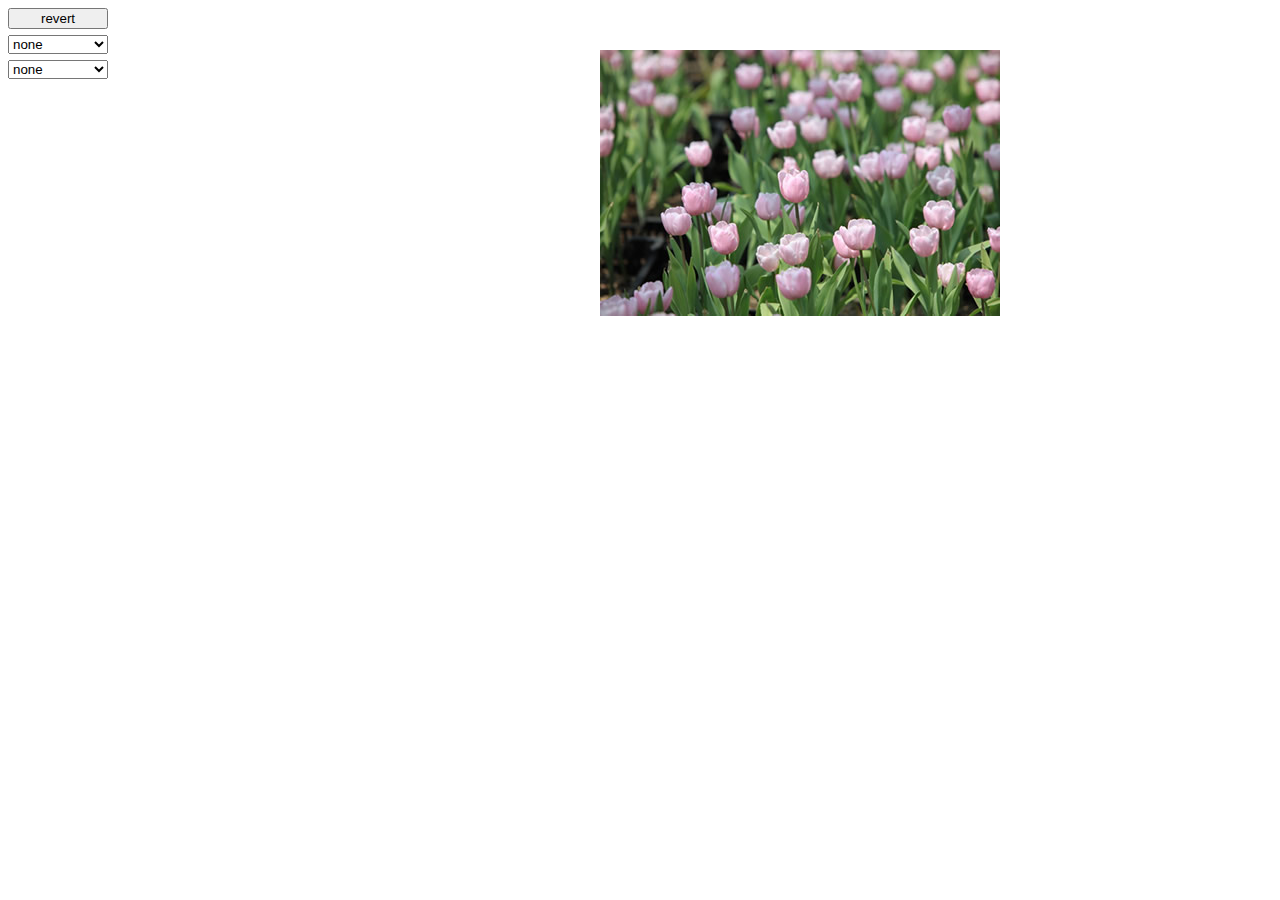
<file: testproject/index.html>
<!DOCTYPE html>
<html>
<head lang="en">
    <meta charset="UTF-8">
    <title>TTT</title>
    <script type="text/javascript" src="js/jquery.min.js"></script>
    <script type="text/javascript" src="js/imagefilters.js"></script>
    <script type="text/javascript" src="js/change.js"></script>
</head>
<body>
    <canvas id="mycanvas" style="left: 60px;top: 50px;position: absolute"></canvas>
    <img src="images/pic.jpg"  id="myimg" style="position: absolute;left: 600px;top: 50px">
    <!--<img src="https://www.w3school.com.cn/i/eg_tulip.jpg"  id="myimg"  style="position: absolute;left: 600px;top: 40px">-->
    <input type="button" onclick="changepic()" style="width: 100px;position: absolute" value="revert">
    <SELECT id="filter" onchange="changefilter(this)" style="position: absolute;left: 8px;top: 35px;width: 100px">
        <OPTION value= 'none'>none
        <OPTION value= 'sharpen'>sharpen
        <OPTION value= 'sharpenless'>sharpen less
        <OPTION value= 'blur'>blur
        <OPTION value= 'shadow'>shadow
        <OPTION value= 'emboss'>emboss
        <OPTION value= 'edge'>edge detect
    </SELECT>
    <SELECT id="filterII" onchange="changefilterII(this)" style="position: absolute;left: 8px;top: 60px;width: 100px">
        <OPTION value= 'none'>none
        <OPTION value= 'gamma'>Gamma
        <OPTION value= 'grayscale'>去色
        <OPTION value= 'invert'>反色
        <OPTION value= 'enrich'>增强
        <OPTION value= 'sharpen'>锐化
        <OPTION value= 'BrightnessContrast'>亮度对比度
    </SELECT>
    <div id="VSL1" style="position: absolute;left: 110px;top: 90px"></div>
    <div id="VSL2" style="position: absolute;left: 110px;top: 120px"></div>
    <input id="SL1" type="range" min="-100" max="100" step="1" value="0" style="position: absolute;left: 8px;top: 90px;width: 100px;visibility: hidden" onchange="changeslider1(this)"/>
    <input id="SL2" type="range" min="-100" max="100" step="1" value="0" style="position: absolute;left: 8px;top: 120px;width: 100px;visibility: hidden" onchange="changeslider2(this)"/>
    <script>
        $( document ).ready(function() {
            //changepic();
        })
    </script>
</body>
</html>
</file>
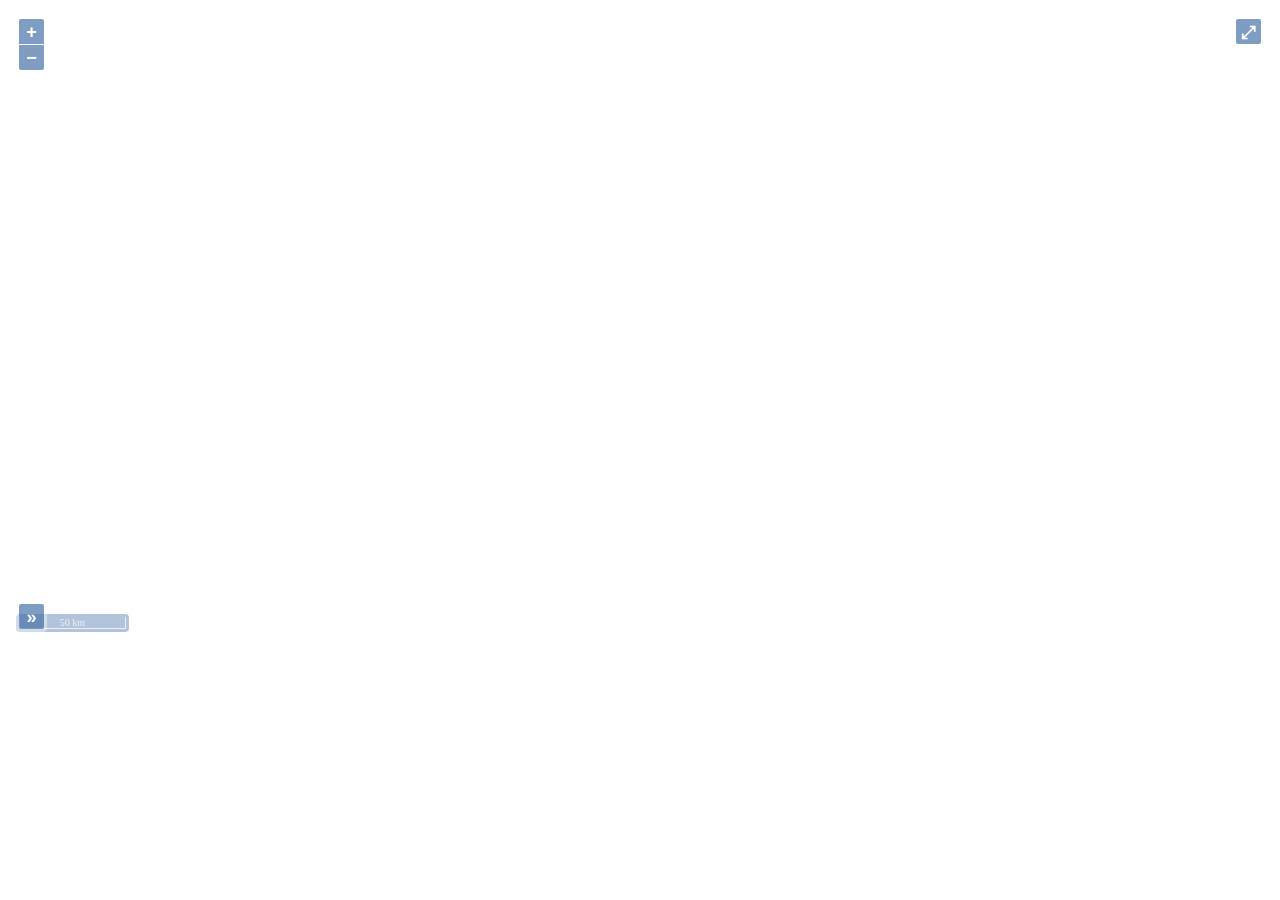
<file: LearnCode/demo02.html>
﻿<!DOCTYPE html>
<html lang="en">

<head>
    <meta charset="UTF-8">
    <title>示例2——添加影像层，添加地图浏览控制</title>
    <link rel="stylesheet" href="./css/ol.css">
    <script src="./build/ol.js"></script>
    
</head>

<body>



   <div id="map" class="map">
   </div>

 
 <script>


   
   ///
   ///创建地图对象
   ///

    var map = new ol.Map({
        controls: ol.control.defaults().extend([
        new ol.control.FullScreen(), //全屏控件
        new ol.control.ScaleLine(), //比例尺
        new ol.control.OverviewMap(), //鹰眼控件
        ]),
       target: 'map', //div#id='map'
     });      


    ///
    ///创建渤海湾谷歌影像图层
    ///
      var bglayer =  new ol.layer.Tile({  
                     title: "渤海湾谷歌影像", 
                    source: new ol.source.XYZ({  
                          url:  "http://10.122.156.28/MapService/haitu.aspx?request=GetTile&dataset=bohaiwan_google_2019&tileMatrix={z}&tileRow={y}&tileCol={x}"
                    })  
                });
    ///
    ///新建图层加入地图
    ///
       map.addLayer(bglayer);


    //
    //根据影像范围设置显示中心点与缩放级数
    //
       var view = new ol.View({
           center: [13334286.7102924,4720000.96039113],
             zoom: 8
      }); //map.view的变量

       map.setView(view);



    </script>
  
  </body>

</html>
</file>
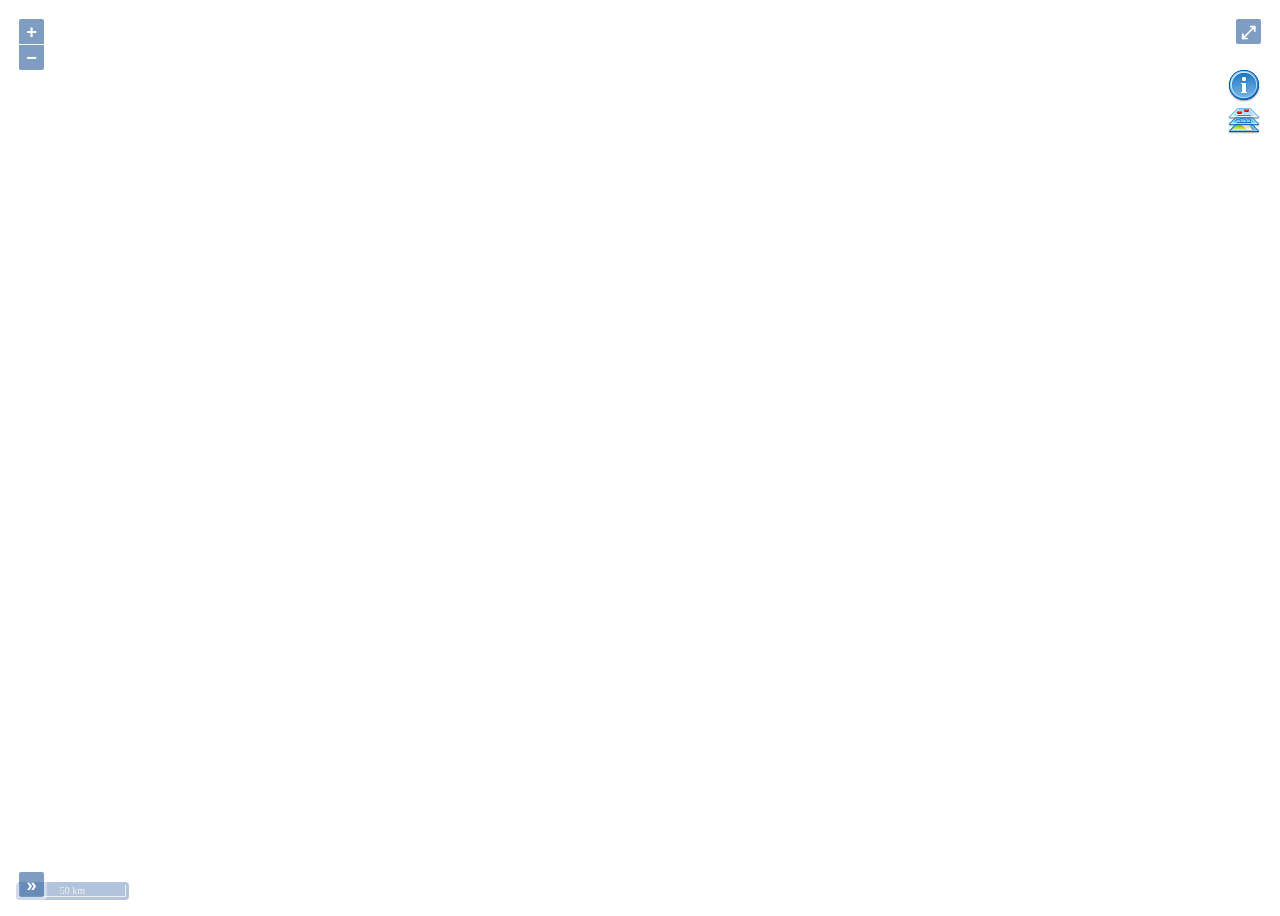
<file: LearnCode/demo03.html>
﻿<!DOCTYPE html>
<html lang="en">

<head>
    <meta charset="UTF-8">
    <title>渤海湾海上溢油遥感监测专题</title>
    <link rel="stylesheet" href="css/index.css">
    <link rel="stylesheet" href="./css/ol.css">
    <link rel="stylesheet" type="text/css" href="js/mktree.css">
    <script src="./build/ol.js"></script>
    <script type="text/javascript" src="js/mktree.js"></script>
    <script type="text/javascript" src="js/jspdf.min.js"></script>
    <script src="js/jquery-3.4.1.min.js"></script>
    <script src="js/imagefilters.js"></script>
   
<style>
#swipe{
  display:none;
}
</style>
</head>

<body>
<link rel="stylesheet" type="text/css" href="js/jquery.datetimepicker.min.css"/>
<script src="js/jquery.datetimepicker.js"></script>


  <div class="toolsets">
    <div id="div0">
      <div id="div3"><input style="background:url(icons/info.png);width:32px;height:32px;border:none" type="button" id="infobtn" value="" onclick="TurnOnOffFunctionClipLayer('swipe',ditulayer);" /></div><br>
      <div id="div2"><input style="background:url(icons/Layers_Map_32px.png);width:32px;height:32px;border:none" type="button" id="layercontrolbtn" value="" onclick="openLayerOptionsPanel()" /></div><br>
           <div id="divlayercontrol">
             <form>
              <ul class="mktree" id="tree1">
                <li class="liOpen">渤海湾基础遥感影像:
                   <ul>
                     <li><input name="layervisible" type="checkbox" checked value="0" onclick="clickCheckbox(0,this)"/>渤海湾谷歌影像</li>
                     <li><input name="layervisible" type="checkbox" checked value="0" onclick="clickCheckbox(1,this)"/>渤海湾地图</li>
                      <ul>
                      <li>透明度:<input id="opacity" type="range" min="1" max="100" step="1" value="100"/></li>
                    </ul>
                  </ul>
               </li>
             </ul>
            </form>
          </div>
     
    </div>
   </div>

   <div id="map" class="map">
      <div id="popup" class="ol-popup">
           <a href="#" id="popup-closer" class="ol-popup-closer"></a>
           <div id="popup-content"></div>
      </div>
       <input id="swipe" type="range" style="width: 100%">
   </div>

 
 <script>


    //
    //根据影像范围设置显示中心点与缩放级数
    //
       var view = new ol.View({
           center: [13334286.7102924,4720000.96039113],
             zoom: 8
      }); //map.view的变量

   ///
   ///创建地图对象
   ///

   var map = new ol.Map({
     controls: ol.control.defaults().extend([
        new ol.control.FullScreen(), //全屏控件
        new ol.control.ScaleLine(), //比例尺
        new ol.control.OverviewMap(), //鹰眼控件
        //new ol.control.Zoom(),
    ]),
      // layers: [bglayer], //添加两个图层
       target: 'map', //div#id='map'
         view: view,
    // interaction:
     });      

    ///
    ///创建用于存放图层的数组,该数组用于控制图层可视性及其它设置
    ///
      var mapLayers = new Array();

    ///
    ///创建渤海湾谷歌影像图层
    ///
      var bglayer =  new ol.layer.Tile({  
                     title: "渤海湾谷歌影像", 
                    source: new ol.source.XYZ({  
                          url:  "http://10.122.156.28/MapService/haitu.aspx?request=GetTile&dataset=bohaiwan_google_2019&tileMatrix={z}&tileRow={y}&tileCol={x}"
                    })  
                });
    ///
    ///加入到图层数组
    ///
       mapLayers[0] = bglayer;
       map.addLayer(bglayer);



 ///
    ///创建渤海湾谷歌影像图层
    ///
      var ditulayer =  new ol.layer.Tile({  
                     title: "渤海湾地图", 
                    source: new ol.source.XYZ({  
                          url:  "http://10.122.156.28/MapService/haitu.aspx?request=GetTile&dataset=haitu2019&tileMatrix={z}&tileRow={y}&tileCol={x}"
                    })  
                });
    ///
    ///加入到图层数组
    ///
       mapLayers[1] = ditulayer;
       map.addLayer(ditulayer);

  
   /**
    * Elements that make up the popup.
     */
      var container = document.getElementById('popup');
      var content = document.getElementById('popup-content');
      var closer = document.getElementById('popup-closer');

      var overlay = new ol.Overlay({
             element: container,
             autoPan: true,
             autoPanAnimation: {
             duration: 250
         }
       });

      var IdentifierOn = false;
      map.addOverlay(overlay);


     function clickCheckbox(index,acheckbox)
          {
             mapLayers[index].setVisible(acheckbox.checked);

             
            var boxes = document.getElementsByName("layervisible");

            
          }

    

      function toggle(targetid)
       {
        if (document.getElementById)
           {
              target=document.getElementById(targetid);
               if (target.style.display=="block")
                {
                   target.style.display="none";
                 } 
               else 
                {
                   target.style.display="block";
                }
           }
      }


      function toggleOff(targetid)
      {
       if (document.getElementById)
           {
              target=document.getElementById(targetid);
              target.style.display="none";
           }
      }
     function enablePopup()
      {
          IdentifierOn = !IdentifierOn;
        //   applyFilter(true);

      }

      /**
       * Add a click handler to hide the popup.
       * @return {boolean} Don't follow the href.
       */
      closer.onclick = function() {
        overlay.setPosition(undefined);
        closer.blur();
        return false;
      };
 
     

     function openLayerOptionsPanel()
       {
         toggle("divlayercontrol");
  
       }

     function openExportOptionsPanel()
       {
         toggleOff("divlayercontrol");
         toggle("divexportoptions");
  
       }

       

     var displayFeatureInfo = function(e) 
         {
              var features = [];
              map.forEachFeatureAtPixel(e.pixel, function(feature) {
              features.push(feature);
           });
       
        var coordinate = e.coordinate;
       
        if (features.length > 0) {
          var info = [];
          var i, ii;
        
       
           for (i = 0, ii = features.length; i < ii; ++i) {
       
              var aLine  ="名称:"+features[i].get('name')+"<BR>"+features[i].get('description');

              info.push(aLine);
            }

           
           
            content.innerHTML =info.join(',<BR> ') || '(unknown)';
          
            overlay.setPosition(coordinate);
          } 
           else 
             {
              //document.getElementById('info').innerHTML = '&nbsp;';
              // map.getTarget().style.cursor = '';
             }
        };

       map.on('click',function(e){
        //在点击时获取像素区域
       
           var pixel = map.getEventPixel(e.originalEvent);

           
           displayFeatureInfo(e);
      
    });
    

    function applyFilter(onFilter)
    {
       if (onFilter){
             Mundi_WMS_S1Layers.on('postcompose', function(event) {
                       imageFilter(event.context);
                 });

    
        }
    }

     function  imageFilter(context)
      {
          var canvas = context.canvas;
          var width = canvas.width;
          var height = canvas.height;
          var inputImage = context.getImageData(0, 0, width, height);

          var inputData = context.getImageData(0, 0, width, height).data;

          var output = context.createImageData(width, height);
          var outputData = output.data;
        
        //  ImageFilters.utils.mapRGB(inputData,outputData,2.0);

       // var filteredImage = ImageFilters.Gamma(inputImage,2.0);
	//  context.putImageData(output, 0, 0);
      }

   
      opacity.addEventListener('input', function(){
            var aOpacity = parseInt(opacity.value)/100.0;

             ditulayer.setOpacity(aOpacity);
          });


       function swipeLayer_RestoreContext(event) 
              {
                 var ctx = event.context;
                 ctx.restore();
              }

       function swipeLayer_Listener(event)
        {
           var ctx = event.context;
           var width = ctx.canvas.width * (swipe.value / 100);

           ctx.save();
           ctx.beginPath();
           ctx.rect(width, 0, ctx.canvas.width - width, ctx.canvas.height);
           ctx.clip();
        }

        function MapRender() 
                {
                   map.render();
                }
      


        function TurnOnOffFunctionClipLayer(controlid,aLayer)
        {
          controller = document.getElementById(controlid);
          if (controller.style.display=="block")
                {
                   controller.style.display="none";
                   aLayer.un('precompose',swipeLayer_Listener);

                   aLlayer.un('postcompose',swipeLayer_RestoreContext);
                 
                   controller.removeEventListener('input',MapRender, false);

                   MapRender();

                 } 
               else 
                {
                   controller.style.display="block";
                   
                   aLayer.on('precompose',swipeLayer_Listener);

                   aLayer.on('postcompose',swipeLayer_RestoreContext);
                 
                   controller.addEventListener('input',MapRender, false);
                   
                   MapRender();
               };

         }

    function growRegion(inputs, data) {
        var image = inputs[0];
        var seed = data.pixel;
        var delta = parseInt(data.delta);
        if (!seed) {
          return image;
        }

        seed = seed.map(Math.round);
        var width = image.width;
        var height = image.height;
        var inputData = image.data;
        var outputData = new Uint8ClampedArray(inputData);
        var seedIdx = (seed[1] * width + seed[0]) * 4;
        var seedR = inputData[seedIdx];
        var seedG = inputData[seedIdx + 1];
        var seedB = inputData[seedIdx + 2];
        var edge = [seed];
        while (edge.length) {
          var newedge = [];
          for (var i = 0, ii = edge.length; i < ii; i++) {
            // As noted in the Raster source constructor, this function is provided
            // using the `lib` option. Other functions will NOT be visible unless
            // provided using the `lib` option.
            var next = next4Edges(edge[i]);
            for (var j = 0, jj = next.length; j < jj; j++) {
              var s = next[j][0];
              var t = next[j][1];
              if (s >= 0 && s < width && t >= 0 && t < height) {
                var ci = (t * width + s) * 4;
                var cr = inputData[ci];
                var cg = inputData[ci + 1];
                var cb = inputData[ci + 2];
                var ca = inputData[ci + 3];
                // if alpha is zero, carry on
                if (ca === 0) {
                  continue;
                }
                if (Math.abs(seedR - cr) < delta && Math.abs(seedG - cg) < delta &&
                    Math.abs(seedB - cb) < delta) {
                  outputData[ci] = 255;
                  outputData[ci + 1] = 0;
                  outputData[ci + 2] = 0;
                  outputData[ci + 3] = 255;
                  newedge.push([s, t]);
                }
                // mark as visited
                inputData[ci + 3] = 0;
              }
            }
          }
          edge = newedge;
        }
        return {data: outputData, width: width, height: height};
      }

      function next4Edges(edge) {
        var x = edge[0];
        var y = edge[1];
        return [
          [x + 1, y],
          [x - 1, y],
          [x, y + 1],
          [x, y - 1]
        ];
      }

    function DoRegion_Growing(event) 
      {
        // the event.data object will be passed to operations
          var data = event.data;
          data.delta = thresholdControl.value;
          if (coordinate) {
            data.pixel = map.getPixelFromCoordinate(coordinate);
        }
      };

   

    </script>
  
  </body>

</html>
</file>
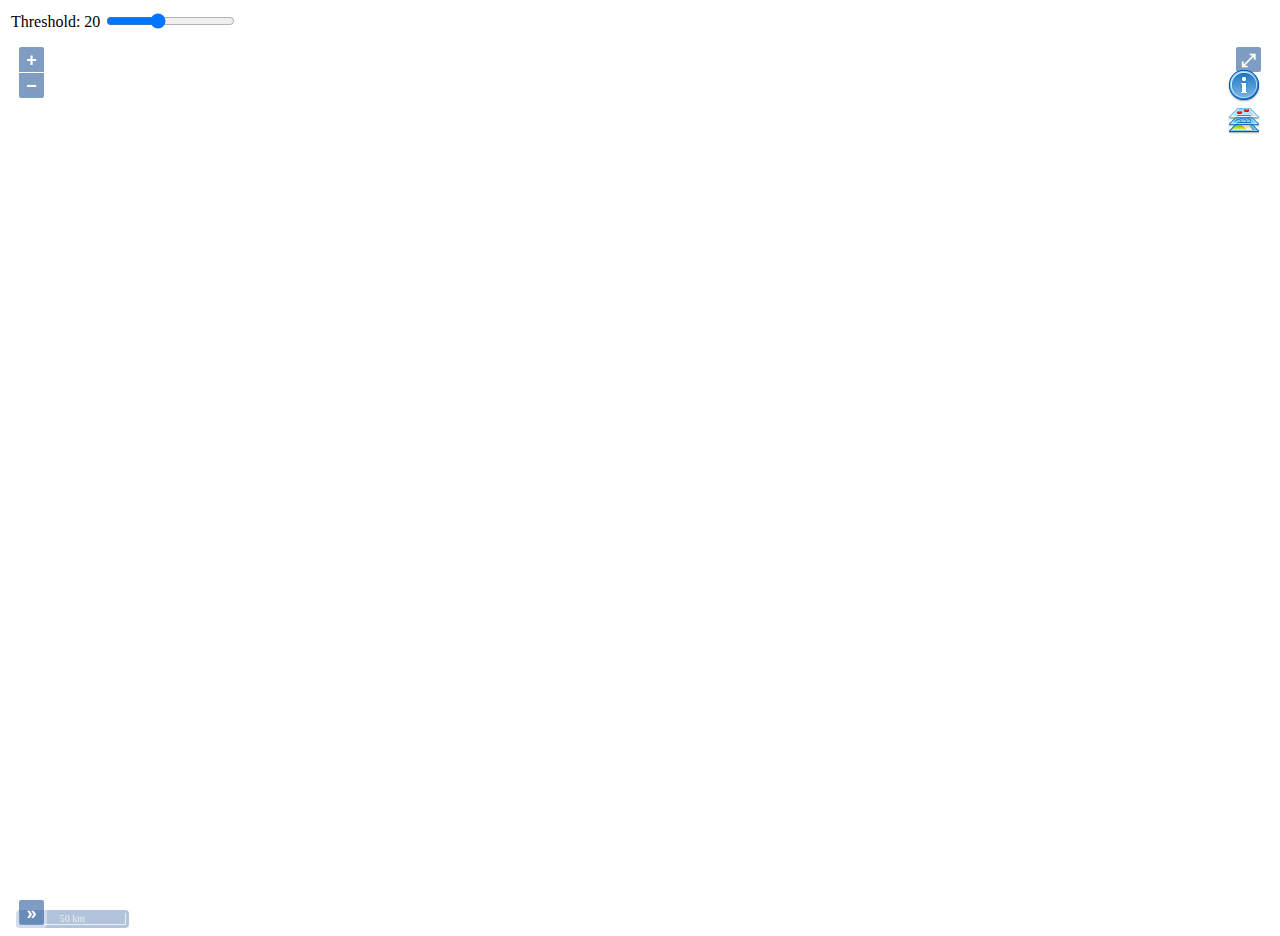
<file: LearnCode/demo04.html>
﻿<!DOCTYPE html>
<html lang="en">

<head>
    <meta charset="UTF-8">
    <title>区域生成算法提取目标</title>
    <link rel="stylesheet" href="css/index.css">
    <link rel="stylesheet" href="./css/ol.css">
    <link rel="stylesheet" type="text/css" href="js/mktree.css">
    <script src="./build/ol.js"></script>
    <script type="text/javascript" src="js/mktree.js"></script>
    <script type="text/javascript" src="js/jspdf.min.js"></script>
    <script src="js/jquery-3.4.1.min.js"></script>
    <script src="js/imagefilters.js"></script>
   
<style>
#swipe{
  display:none;
}

 <style>
      table.controls td {
        min-width: 110px;
        padding: 2px 5px;
      }
    </style>
</style>
</head>

<body>
<link rel="stylesheet" type="text/css" href="js/jquery.datetimepicker.min.css"/>
<script src="js/jquery.datetimepicker.js"></script>


  <div class="toolsets">
    <div id="div0">
      <div id="div3"><input style="background:url(icons/info.png);width:32px;height:32px;border:none" type="button" id="infobtn" value="" onclick="TurnOnOffFunctionClipLayer('swipe',ditulayer);" /></div><br>
      <div id="div2"><input style="background:url(icons/Layers_Map_32px.png);width:32px;height:32px;border:none" type="button" id="layercontrolbtn" value="" onclick="openLayerOptionsPanel()" /></div><br>
           <div id="divlayercontrol">
             <form>
              <ul class="mktree" id="tree1">
                <li class="liOpen">渤海湾基础遥感影像:
                   <ul>
                     <li><input name="layervisible" type="checkbox" checked value="0" onclick="clickCheckbox(0,this)"/>渤海湾谷歌影像</li>
                     <li><input name="layervisible" type="checkbox" checked value="0" onclick="clickCheckbox(1,this)"/>渤海湾地图</li>
                      <ul>
                      <li>透明度:<input id="opacity" type="range" min="1" max="100" step="1" value="100"/></li>
                    </ul>
                  </ul>
               </li>
             </ul>
            </form>
          </div>
     
    </div>
   </div>

   <div id="map" class="map">
      <div id="popup" class="ol-popup">
           <a href="#" id="popup-closer" class="ol-popup-closer"></a>
           <div id="popup-content"></div>
      </div>
      <table class="controls">
      <tr>
        <td>Threshold: <span id="threshold-value"></span></td>
        <td><input id="threshold" type="range" min="1" max="50" value="20"></td>
      </tr>
    </table>
   </div>

 
 <script>


    //
    //根据影像范围设置显示中心点与缩放级数
    //
       var view = new ol.View({
           center: [13334286.7102924,4720000.96039113],
             zoom: 8
      }); //map.view的变量

   ///
   ///创建地图对象
   ///

   var map = new ol.Map({
     controls: ol.control.defaults().extend([
        new ol.control.FullScreen(), //全屏控件
        new ol.control.ScaleLine(), //比例尺
        new ol.control.OverviewMap(), //鹰眼控件
        //new ol.control.Zoom(),
    ]),
      // layers: [bglayer], //添加两个图层
       target: 'map', //div#id='map'
         view: view,
    // interaction:
     });      

    ///
    ///创建用于存放图层的数组,该数组用于控制图层可视性及其它设置
    ///
      var mapLayers = new Array();

    ///
    ///创建渤海湾谷歌影像图层
    ///
      var bglayer =  new ol.layer.Tile({  
                     title: "渤海湾谷歌影像", 
                    source: new ol.source.XYZ({  
                          url:  "http://10.122.156.28/MapService/haitu.aspx?request=GetTile&dataset=bohaiwan_google_2019&tileMatrix={z}&tileRow={y}&tileCol={x}"
                    })  
                });
    ///
    ///加入到图层数组
    ///
       mapLayers[0] = bglayer;
       map.addLayer(bglayer);



 ///
    ///创建渤海湾谷歌影像图层
    ///
      var ditulayer =  new ol.layer.Tile({  
                     title: "渤海湾地图", 
                    source: new ol.source.XYZ({  
                          url:  "http://10.122.156.28/MapService/haitu.aspx?request=GetTile&dataset=haitu2019&tileMatrix={z}&tileRow={y}&tileCol={x}"
                    })  
                });
    ///
    ///加入到图层数组
    ///
       mapLayers[1] = ditulayer;
       map.addLayer(ditulayer);

  
   /**
    * Elements that make up the popup.
     */
      var container = document.getElementById('popup');
      var content = document.getElementById('popup-content');
      var closer = document.getElementById('popup-closer');

      var overlay = new ol.Overlay({
             element: container,
             autoPan: true,
             autoPanAnimation: {
             duration: 250
         }
       });

      var IdentifierOn = false;
      map.addOverlay(overlay);


     function clickCheckbox(index,acheckbox)
          {
             mapLayers[index].setVisible(acheckbox.checked);

             
            var boxes = document.getElementsByName("layervisible");

            
          }

    

      function toggle(targetid)
       {
        if (document.getElementById)
           {
              target=document.getElementById(targetid);
               if (target.style.display=="block")
                {
                   target.style.display="none";
                 } 
               else 
                {
                   target.style.display="block";
                }
           }
      }


      function toggleOff(targetid)
      {
       if (document.getElementById)
           {
              target=document.getElementById(targetid);
              target.style.display="none";
           }
      }
     function enablePopup()
      {
          IdentifierOn = !IdentifierOn;
        //   applyFilter(true);

      }

      /**
       * Add a click handler to hide the popup.
       * @return {boolean} Don't follow the href.
       */
      closer.onclick = function() {
        overlay.setPosition(undefined);
        closer.blur();
        return false;
      };
 
     

     function openLayerOptionsPanel()
       {
         toggle("divlayercontrol");
  
       }

     function openExportOptionsPanel()
       {
         toggleOff("divlayercontrol");
         toggle("divexportoptions");
  
       }

       

     var displayFeatureInfo = function(e) 
         {
              var features = [];
              map.forEachFeatureAtPixel(e.pixel, function(feature) {
              features.push(feature);
           });
       
        var coordinate = e.coordinate;
       
        if (features.length > 0) {
          var info = [];
          var i, ii;
        
       
           for (i = 0, ii = features.length; i < ii; ++i) {
       
              var aLine  ="名称:"+features[i].get('name')+"<BR>"+features[i].get('description');

              info.push(aLine);
            }

           
           
            content.innerHTML =info.join(',<BR> ') || '(unknown)';
          
            overlay.setPosition(coordinate);
          } 
           else 
             {
              //document.getElementById('info').innerHTML = '&nbsp;';
              // map.getTarget().style.cursor = '';
             }
        };

          

    function applyFilter(onFilter)
    {
       if (onFilter){
             Mundi_WMS_S1Layers.on('postcompose', function(event) {
                       imageFilter(event.context);
                 });

    
        }
    }

     function  imageFilter(context)
      {
          var canvas = context.canvas;
          var width = canvas.width;
          var height = canvas.height;
          var inputImage = context.getImageData(0, 0, width, height);

          var inputData = context.getImageData(0, 0, width, height).data;

          var output = context.createImageData(width, height);
          var outputData = output.data;
        
        //  ImageFilters.utils.mapRGB(inputData,outputData,2.0);

       // var filteredImage = ImageFilters.Gamma(inputImage,2.0);
	//  context.putImageData(output, 0, 0);
      }

   
      opacity.addEventListener('input', function(){
            var aOpacity = parseInt(opacity.value)/100.0;

             ditulayer.setOpacity(aOpacity);
          });


       function swipeLayer_RestoreContext(event) 
              {
                 var ctx = event.context;
                 ctx.restore();
              }

       function swipeLayer_Listener(event)
        {
           var ctx = event.context;
           var width = ctx.canvas.width * (swipe.value / 100);

           ctx.save();
           ctx.beginPath();
           ctx.rect(width, 0, ctx.canvas.width - width, ctx.canvas.height);
           ctx.clip();
        }

        function MapRender() 
                {
                   map.render();
                }
      


        function TurnOnOffFunctionClipLayer(controlid,aLayer)
        {
          controller = document.getElementById(controlid);
          if (controller.style.display=="block")
                {
                   controller.style.display="none";
                   aLayer.un('precompose',swipeLayer_Listener);

                   aLlayer.un('postcompose',swipeLayer_RestoreContext);
                 
                   controller.removeEventListener('input',MapRender, false);

                   MapRender();

                 } 
               else 
                {
                   controller.style.display="block";
                   
                   aLayer.on('precompose',swipeLayer_Listener);

                   aLayer.on('postcompose',swipeLayer_RestoreContext);
                 
                   controller.addEventListener('input',MapRender, false);
                   
                   MapRender();
               };

         }

    function growRegion(inputs, data) {
        var image = inputs[0];
        var seed = data.pixel;
        var delta = parseInt(data.delta);
        if (!seed) {
          return image;
        }

        seed = seed.map(Math.round);
        var width = image.width;
        var height = image.height;
        var inputData = image.data;
        var outputData = new Uint8ClampedArray(inputData);
        var seedIdx = (seed[1] * width + seed[0]) * 4;
        var seedR = inputData[seedIdx];
        var seedG = inputData[seedIdx + 1];
        var seedB = inputData[seedIdx + 2];
        var edge = [seed];
        while (edge.length) {
          var newedge = [];
          for (var i = 0, ii = edge.length; i < ii; i++) {
            // As noted in the Raster source constructor, this function is provided
            // using the `lib` option. Other functions will NOT be visible unless
            // provided using the `lib` option.
            var next = next4Edges(edge[i]);
            for (var j = 0, jj = next.length; j < jj; j++) {
              var s = next[j][0];
              var t = next[j][1];
              if (s >= 0 && s < width && t >= 0 && t < height) {
                var ci = (t * width + s) * 4;
                var cr = inputData[ci];
                var cg = inputData[ci + 1];
                var cb = inputData[ci + 2];
                var ca = inputData[ci + 3];
                // if alpha is zero, carry on
                if (ca === 0) {
                  continue;
                }
                if (Math.abs(seedR - cr) < delta && Math.abs(seedG - cg) < delta &&
                    Math.abs(seedB - cb) < delta) {
                  outputData[ci] = 255;
                  outputData[ci + 1] = 0;
                  outputData[ci + 2] = 0;
                  outputData[ci + 3] = 255;
                  newedge.push([s, t]);
                }
                // mark as visited
                inputData[ci + 3] = 0;
              }
            }
          }
          edge = newedge;
        }
        return {data: outputData, width: width, height: height};
      };
    

      function next4Edges(edge) {
        var x = edge[0];
        var y = edge[1];
        return [
          [x + 1, y],
          [x - 1, y],
          [x, y + 1],
          [x, y - 1]
        ];
      }

    function DoRegion_Growing(event) 
      {
        // the event.data object will be passed to operations
          var data = event.data;
          data.delta = thresholdControl.value;
          if (coordinate) {
            data.pixel = map.getPixelFromCoordinate(coordinate);
        }
      };



         
        var raster = new ol.source.Raster({
        sources: [bglayer.getSource()],
        operationType: 'image',
        operation: growRegion,
        // Functions in the `lib` object will be available to the operation run in
        // the web worker.
        lib: {
          next4Edges: next4Edges
        }
      });

    

      var rasterImage = new ol.layer.Image({
        opacity: 0.7,
        source: raster
      });
 
      map.addLayer(rasterImage);
     
      var coordinate;

      map.on('click', function(event) {
        coordinate = event.coordinate;
        raster.changed();
      });

     
      var thresholdControl = document.getElementById('threshold');

      raster.on('beforeoperations', function(event) {
        // the event.data object will be passed to operations
        var data = event.data;
        data.delta = thresholdControl.value;
        if (coordinate) {
          data.pixel = map.getPixelFromCoordinate(coordinate);
        }
      });

   

      function updateControlValue() {
        document.getElementById('threshold-value').innerText = thresholdControl.value;
      }
      updateControlValue();

      thresholdControl.addEventListener('input', function() {
        updateControlValue();
        raster.changed();
      });   


    </script>
  
  </body>

</html>
</file>
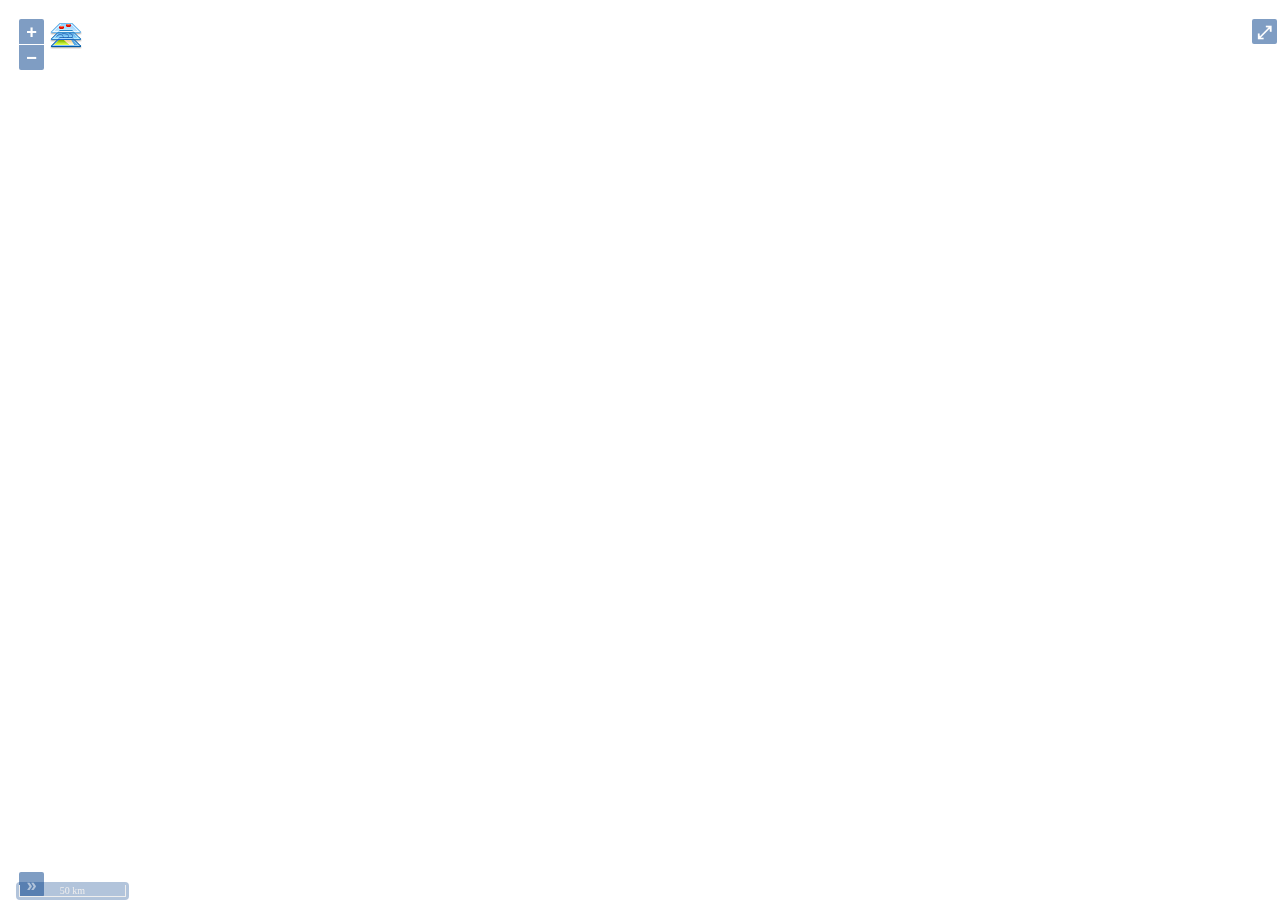
<file: LearnCode/OL_Start.html>
﻿<!DOCTYPE html>
<html lang="en">

    <head>
        <meta charset="UTF-8">
        <title>OpenLayers测试工程</title>
        <!--引入OpenLayers JS包-->
        <link rel="stylesheet" href="./css/ol.css">
        <script src="./build/ol.js"></script>

        <!--引入Tree JS包-->
        <link rel="stylesheet" type="text/css" href="js/mktree.css">
        <script type="text/javascript" src="js/mktree.js"></script>

        <!-- -->
        <link rel="stylesheet" href="css/index.css">
        <script type="text/javascript" src="js/jquery-3.4.1.min.js"></script>
    </head>

    <body>
        <!--Open Layers 的使用 -->
        <div id="map" class="map" style="position: absolute">
        </div>

        <div id="btn_bg">
            <input style="background:url(icons/Layers_Map_32px.png);width:32px;height:32px;border:none;position: absolute;left: 50px;top: 20px" type="button" id="layercontrolbtn" value="" onclick="showLayerList()" />
        </div>
        <div id="tree_bg" style="background:url(Images/maplistbg.jpg);background-size: 100%100%; position: absolute;visibility: hidden;left: 100px;top: 20px;width: 280px;height: 420px">
            <form>
                <ul class="mktree" id="tree1">
                    <li class="liOpen">图层:
                        <ul>
                            <li><input name="layervisible" type="checkbox" checked value="0" onclick="clickCheckbox(0,this)"/>卫星图</li>
                            <li><input name="layervisible" type="checkbox" unchecked onclick="clickCheckbox(1,this)"/>地图</li>
                            <ul>
                                <li>透明度:<input id="opacity_map" type="range" min="1" max="100" step="1" value="100"/></li>
                                <li>范围:<input id="possize_map" type="button" onclick="clickPSBtn(1,this)" style="width: 60px" value="按钮"/></li>
                            </ul>
                            <li><input name="layervisible" type="checkbox" unchecked onclick="clickCheckbox(2,this)"/>海图</li>
                            <ul>
                                <li>透明度:<input id="opacity_ocean" type="range" min="1" max="100" step="1" value="100"/></li>
                                <li>范围:<input id="possize_ocean" type="button" onclick="clickPSBtn(2,this)" style="width: 60px" value="按钮"/></li>
                            </ul>
                            <li><input name="layervisible" type="checkbox" unchecked onclick="clickCheckbox(3,this)"/>路网图</li>
                            <li><input name="layervisible" type="checkbox" unchecked onclick="clickCheckbox(4,this)"/>KML</li>
                            <ul>
                                <li>信息:<input id="KMLinfo" type="text" /></li>
                            </ul>
                        </ul>
                    </li>
                    <li>画图
                        <ul>类型
                            <SELECT id="drawtype" onchange="changedrawtype(this)">
                                <OPTION value="None">无
                                <OPTION value="Point">点
                                <OPTION value="LineString">线
                                <OPTION value="Polygon">多边形
                            </SELECT>
                        </ul>
                        <ul>颜色
                            <SELECT id="drawlinecolor" onchange="changedrawcolor(this)">
                                <OPTION value= '#0000ff'>蓝
                                <OPTION value= '#ff0000'>红
                                <OPTION value= '#00ff00'>绿
                            </SELECT>
                        </ul>
                        <ul>
                            <!--<li>测量:<input id="measureinfo" type="text" /></li>-->
                            <lable id="measureinfo">测量;</lable>
                        </ul>
                        <ul>
                            <input type="button" onclick="showpointlist()" value="点信息">
                        </ul>
                    </li>
                    <li>滤镜
                        <ul>样式
                            <SELECT id="filter" onchange="changefilter(this)" disabled>
                                <OPTION value= 'none'>none
                                <OPTION value= 'sharpen'>sharpen
                                <OPTION value= 'sharpenless'>sharpen less
                                <OPTION value= 'blur'>blur
                                <OPTION value= 'shadow'>shadow
                                <OPTION value= 'emboss'>emboss
                                <OPTION value= 'edge'>edge detect
                            </SELECT>
                        </ul>
                    </li>
                </ul>
            </form>
        </div>
        <div id="mouse-position" style="position: absolute;left: 400px;top: 20px"></div>
        <div id="table_bg" style="background:url(Images/maplistbg.jpg);background-size: 100%100%; position: absolute;visibility: hidden;left: 380px;top: 20px;width: 502px;height: 240px;font-size: 12px">
            <table border="1" id="pointtable" style="position:relative;left: 6px;top: 6px">
                <tr>
                    <th>名 称</th>
                    <th>说 明</th>
                    <th>经 度</th>
                    <th>维 度</th>
                    <th>时 间</th>
                    <th>图 标</th>
                    <th>删 除</th>
                </tr>
            </table>
        </div>

        <script>
            g_maplist=[];
            g_mapindex=0;

            var myrect=function(){
                this.x=0;
                this.y=0;
                this.w=0;
                this.h=0;

                this.setRect=function(x,y,w,h){
                    this.x=x;
                    this.y=y;
                    this.w=w;
                    this.h=h;
                }

                this.isRect=function(){
                    if(this.w<=0 || this.h<=0) {
                        return false;
                    }
                    return true;
                }
            }

            g_map_rect=new myrect();
            g_ocean_rect=new myrect();

            var pointindex=1;
            var mypointinfo=function(lon,lat,fea){
                this.name='point_'+pointindex;
                pointindex++;
                this.disc='<========|=';
                this.icon='icons/picture32.png';
                this.time=(new Date()).toLocaleString();
                this.lon = lon;
                this.lat = lat;
                this.feature = fea;
            }
            var pointinfolist=[];

            ///创建地图对象
            var map = new ol.Map({
                controls: ol.control.defaults().extend([
                    new ol.control.FullScreen(),
                    new ol.control.OverviewMap({  }),
                    new ol.control.ScaleLine({  })
                ]),
                target: 'map' //div#id='map'
             });

            ///创建影像图层
            ///船讯网海图
            var ocean_layer =  new ol.layer.Tile({
                title: "海图",
                source: new ol.source.XYZ({
                              url:  "http://www.ais.msa.gov.cn/MapService?service=wmts&request=gettile&tilematrixset=basicsearoad&tilematrix={z}&tilerow={y}&tilecol={x}&format=image/png&layer=default&style=default&version=1.0.0"
                })
            });

            ///高德地图
            var map_layer = new ol.layer.Tile({
                title: "地图",
                source: new ol.source.XYZ({
                    url:  "https://wprd01.is.autonavi.com/appmaptile?service=wmts&request=gettile&x={x}&y={y}&z={z}&lang=zh_cn&size=1&scl=1&style=7&ltype=11"
                })
            });

            ///高德卫星图
            var key = 'Ak-dzM4wZjSqTlzveKz5u0d4IQ4bRzVI309GxmkgSVr1ewS6iPSrOvOKhA-CJlm3';
            var star_layer = new ol.layer.Tile({
                title: "卫星图",
                source: new ol.source.XYZ({
                    url:  "https://wprd01.is.autonavi.com/appmaptile?service=wmts&request=gettile&x={x}&y={y}&z={z}&style=6"
                })
            });

            ///高德路网
            var road_layer = new ol.layer.Tile({
                title: "路网",
                source: new ol.source.XYZ({
                    url:  "https://wprd01.is.autonavi.com/appmaptile?service=wmts&request=gettile&x={x}&y={y}&z={z}&lang=zh_cn&size=1&scl=1&style=8&ltype=11"
                })
            });

            ///kml测试数据
            var vectorTKML = new ol.source.Vector({
                url: "KMZ/KML.kml",
                format: new ol.format.KML({
                    dataProjection: 'EPSG:4326',
                    featureProjection: 'EPSG:3857',
                    extractStyles: true }),
                projection: 'EPSG:3857'
            });

            var testkml = new ol.layer.Vector({
                source: vectorTKML
            });

            ///新建图层加入地图
            map.addLayer(star_layer);
            map.addLayer(map_layer);
            map_layer.setVisible(false);
            map.addLayer(ocean_layer);
            ocean_layer.setVisible(false);
            map.addLayer(road_layer);
            road_layer.setVisible(false);
            map.addLayer(testkml);
            testkml.setVisible(false);

            g_maplist.push(star_layer);
            g_maplist.push(map_layer);
            g_maplist.push(ocean_layer);
            g_maplist.push(road_layer);
            g_maplist.push(testkml);

            //根据影像范围设置显示中心点与缩放级数
            var view = new ol.View({
                   center: [13334286.7102924,4720000.96039113],
                   zoom: 8
            }); //map.view的变量

            map.setView(view);

            ///图层clip
            var fillStyle = new ol.style.Fill({color: [0, 0, 0, 0]});
            map_layer.on('precompose', function(event) {
                if(g_map_rect.isRect()) {
                    var ctx = event.context;
                    var radio = event.vectorContext.pixelRatio_;
                    ctx.save();
                    ctx.beginPath();
                    ctx.rect(g_map_rect.x*radio, g_map_rect.y*radio,g_map_rect.w*radio,g_map_rect.h*radio);
                    ctx.clip();
                    ctx.setTransform(1, 0, 0, 1, 0, 0);
                }
            });

            map_layer.on('postcompose', function(event) {
                if(g_map_rect.isRect()) {
                    var ctx = event.context;
                    ctx.restore();
                }
            });

            ocean_layer.on('precompose', function(event) {
                if(g_ocean_rect.isRect()) {
                    var ctx = event.context;
                    var radio = event.vectorContext.pixelRatio_;
                    ctx.save();
                    ctx.beginPath();
                    ctx.rect(g_ocean_rect.x*radio, g_ocean_rect.y*radio,g_ocean_rect.w*radio,g_ocean_rect.h*radio);
                    ctx.clip();
                }
            });

            ocean_layer.on('postcompose', function(event) {
                if(g_ocean_rect.isRect()) {
                    var ctx = event.context;
                    ctx.restore();
                }
            });

            function showLayerList(){
                //g_maplist[g_mapindex].setVisible(false);
                //g_mapindex = (g_mapindex+1)%g_maplist.length;
                //g_maplist[g_mapindex].setVisible(true);
                var mbg = document.getElementById("tree_bg");
                if(mbg.style.visibility=="hidden"){
                    mbg.style.visibility = "visible";
                }else{
                    mbg.style.visibility = "hidden";
                    document.getElementById("table_bg").style.visibility='hidden';
                }
            }

            function showpointlist(){
                var tbg = document.getElementById("table_bg");
                if(tbg.style.visibility=="hidden"){
                    tbg.style.visibility = "visible";
                }else{
                    tbg.style.visibility = "hidden";
                }
            }

            ///显示/隐藏图层
            function clickCheckbox(index,acheckbox)
            {
                g_maplist[index].setVisible(acheckbox.checked);
            }

            ///图层透明度
            opacity_map.addEventListener('input', function(){
                var aOpacity = parseInt(opacity_map.value)/100.0;
                g_maplist[1].setOpacity(aOpacity);
            });

            opacity_ocean.addEventListener('input', function(){
                var aOpacity = parseInt(opacity_ocean.value)/100.0;
                g_maplist[2].setOpacity(aOpacity);
            });

            ///获取KML obj的信息
            map.on('click', function(evt) {
                displayFeatureInfo(evt.pixel);

                ///check 鼠标位置
                docheckmousedraw(evt.pointerEvent);

                ///计算画线长度，多边形面积
                domeasure();

                ////test获取鼠标位置经纬度，从3857映射到4326
                /*var tmpv = ol.proj.transform(evt.coordinate, 'EPSG:3857', 'EPSG:4326');
                console.log(evt.coordinate);///3857 坐标
                console.log(tmpv);///4326 坐标（经纬度）*/
            });

            ///添加鼠标位置
            var mouse_position = new ol.control.MousePosition({
                coordinateFormat: ol.coordinate.createStringXY(4),
                projection: 'EPSG:4326',
                className: 'custom-mouse-position',
                target: document.getElementById('mouse-position')
            });
            map.addControl(mouse_position);

            var displayFeatureInfo = function(pixel) {
                var features = [];
                map.forEachFeatureAtPixel(pixel, function(feature, layer) {
                    features.push(feature);
                });
                if (features.length > 0) {
                    var info = [];
                    var i, ii;
                    for (i = 0, ii = features.length; i < ii; ++i) {
                        info.push(features[i].get('name') + '::'+ features[i].get('description'));
                    }
                    document.getElementById('KMLinfo').value = info.join(', ') || '(unknown)';
                } else {
                    document.getElementById('KMLinfo').value = '&nbsp;';
                }
            };

            ///画图
            var source = new ol.source.Vector();
            ///画板图层
            var drawlayer = new ol.layer.Vector({
                source: source,
                style: new ol.style.Style({
                    fill: new ol.style.Fill({
                        color: 'rgba(255, 255, 255, 0.2)'
                    }),
                    stroke: new ol.style.Stroke({
                        color: '#0000ff',
                        width: 3
                    }),
                    image: new ol.style.Circle({
                        radius: 7,
                        fill: new ol.style.Fill({
                            color: '#ffcc33'
                        })
                    })
                })
            });

            var g_drawstate='nodraw';
            var g_drawindex=-1;

            map.addLayer(drawlayer);
            ///一个类似画笔的对象
            var mydraw = null; // global so we can remove it later
            var mydrawobj=null; //具体描画对象

            function addInteraction(drawtype) {
                mydraw = new ol.interaction.Draw({
                    source: source,
                    type: drawtype,
                    style: new ol.style.Style({
                        fill: new ol.style.Fill({
                            color: 'rgba(255, 255, 255, 0.2)'
                        }),
                        stroke: new ol.style.Stroke({
                            color: '#ff0033',
                            width: 3
                        }),
                        image: new ol.style.Circle({
                            radius: 7,
                            fill: new ol.style.Fill({
                                color: '#ffcc33'
                            })
                        })
                    })
                });
                map.addInteraction(mydraw);

                ///描画过程需响应的事件
                mydraw.on('drawstart',
                        function(evt) {
                            mydrawobj = evt.feature;
                        }, this);

                mydraw.on('drawend',
                        function(evt) {
                            mydrawobj = null;

                            var fea=evt.feature;
                            var geom = fea.getGeometry();
                            if (geom instanceof ol.geom.Point) {
                                ///将点的信息存储起来
                                var tmpv = ol.proj.transform(geom.flatCoordinates, 'EPSG:3857', 'EPSG:4326');
                                var newpoint = new mypointinfo(tmpv[0],tmpv[1],fea);
                                pointinfolist.push(newpoint);
                                //source.clear();
                                var table= document.getElementById('pointtable');
                                var clickstr="deletefeature('"+newpoint.name+"',this)";
                                var str="<tr>"+
                                        "<td>" + newpoint.name + "</td>"+
                                        "<td>" + newpoint.disc + "</td>"+
                                        "<td>" + newpoint.lon.toFixed(4) + "</td>"+
                                        "<td>" + newpoint.lat.toFixed(4) + "</td>"+
                                        "<td>" + newpoint.time + "</td>"+
                                        "<td>" +"<img src='"+ newpoint.icon + "'>"+"</td>"+
                                        "<td>" +"<input type='button' value='删除' onclick="+clickstr+">" + "</td>"+
                                        "</tr>";
                                $('#pointtable').append(str);
                            }

                        }, this);
                }

            function deletefeature(name,obj){
                //console.log(name);
                var i=0;
                pointinfolist.forEach(function(item){
                    if(item.name==name){
                        source.removeFeature(item.feature);
                        pointinfolist.splice(i,1);
                        $(obj).parents("tr").remove();
                        return;
                    }
                    i++;
                })
            }

            function clickPSBtn(index,abtn){
                if(mydraw){
                    map.removeInteraction(mydraw);
                    mydraw=null;
                }
                addInteraction('LineString');
                g_drawstate = 'firstpoint';
                g_drawindex = index;
                if(g_drawindex==1){
                    g_map_rect.w=0;
                    g_map_rect.h=0;
                }else if(g_drawindex==2){
                    g_ocean_rect.w=0;
                    g_ocean_rect.h=0;
                }
            }

            function docheckmousedraw(e){
                //console.log(e.offsetX + " " + e.offsetY);
                var x= e.clientX ;
                var y= e.clientY ;

                if(g_drawstate=='nodraw'){
                    return;
                }

                if(g_drawstate == 'startdraw'){
                    g_drawstate = 'firstpoint';
                    return;
                }else if(g_drawstate == 'firstpoint'){
                    g_drawstate = 'secondpoint';
                    if(g_drawindex==1){
                        g_map_rect.x=x;
                        g_map_rect.y=y;
                    }else if(g_drawindex==2){
                        g_ocean_rect.x=x;
                        g_ocean_rect.y=y;
                    }
                    return;
                }else if(g_drawstate == 'secondpoint'){
                    g_drawstate = 'nodraw';
                    if(g_drawindex==1){
                        g_map_rect.w=x - g_map_rect.x;
                        g_map_rect.h=y - g_map_rect.y;
                    }else if(g_drawindex==2){
                        g_ocean_rect.w=x - g_ocean_rect.x;
                        g_ocean_rect.h=y - g_ocean_rect.y;
                    }
                    g_drawindex=-1;
                    if(mydraw){
                        map.removeInteraction(mydraw);
                        mydraw=null;
                    }
                    return;
                }
            }

            function changedrawtype(aselect){
                var value = aselect.children[aselect.selectedIndex].value;
                //console.log(value);
                if(mydraw){
                    map.removeInteraction(mydraw);
                    mydraw=null;
                }

                if (value !== 'None') {
                    addInteraction(value);
                }
            }

            function changedrawcolor(aselect){
                var colitem = document.getElementById('drawlinecolor');
                var color = colitem.children[colitem.selectedIndex].value;
                drawlayer.style_.stroke_.color_ = color;
                drawlayer.getSource().refresh();
            }

            function domeasure(){
                var outitem = document.getElementById('measureinfo');
                if(mydrawobj){
                    var geom = (mydrawobj.getGeometry());
                    var output='';
                    if (geom instanceof ol.geom.Polygon) {
                        output = '面积: '+ formatArea(/** @type {ol.geom.Polygon} */ (geom));

                    } else if (geom instanceof ol.geom.LineString) {
                        output = '长度: '+  formatLength( /** @type {ol.geom.LineString} */ (geom));
                    }
                    outitem.innerHTML = output;
                }
            }

            /**
             * format length output
             * @param {ol.geom.LineString} line
             * @return {string}
             */
            var formatLength = function(line) {
                var length = Math.round(line.getLength() * 100) / 100;
                var output;
                if (length > 100) {
                    output = (Math.round(length / 1000 * 100) / 100) +
                            ' ' + 'km';
                } else {
                    output = (Math.round(length * 100) / 100) +
                            ' ' + 'm';
                }
                return output;
            };


            /**
             * format length output
             * @param {ol.geom.Polygon} polygon
             * @return {string}
             */
            var formatArea = function(polygon) {
                var area = polygon.getArea();
                var output;
                if (area > 10000) {
                    output = (Math.round(area / 1000000 * 100) / 100) +
                            ' ' + 'km<sup>2</sup>';
                } else {
                    output = (Math.round(area * 100) / 100) +
                            ' ' + 'm<sup>2</sup>';
                }
                return output;
            };

            ///滤镜渲染
            var kernels = {
                none: [
                    0, 0, 0,
                    0, 1, 0,
                    0, 0, 0
                ],
                sharpen: [
                    0, -1, 0,
                    -1, 5, -1,
                    0, -1, 0
                ],
                sharpenless: [
                    0, -1, 0,
                    -1, 10, -1,
                    0, -1, 0
                ],
                blur: [
                    1, 1, 1,
                    1, 1, 1,
                    1, 1, 1
                ],
                shadow: [
                    1, 2, 1,
                    0, 1, 0,
                    -1, -2, -1
                ],
                emboss: [
                    -2, 1, 0,
                    -1, 1, 1,
                    0, 1, 2
                ],
                edge: [
                    0, 1, 0,
                    1, -4, 1,
                    0, 1, 0
                ]
            };

            function normalize(kernel) {
                var len = kernel.length;
                var normal = new Array(len);
                var i, sum = 0;
                for (i = 0; i < len; ++i) {
                    sum += kernel[i];
                }
                if (sum <= 0) {
                    normal.normalized = false;
                    sum = 1;
                } else {
                    normal.normalized = true;
                }
                for (i = 0; i < len; ++i) {
                    normal[i] = kernel[i] / sum;
                }
                return normal;
            }

            var filtertype = null;
            function changefilter(){
                var item = document.getElementById('filter');
                filtertype = normalize(kernels[item.value]);
                map.render();
            }

            star_layer.on('postcompose', function(event) {
                if(filtertype) {
                    convolve(event.context, filtertype);
                }
            });

            function convolve(context, kernel) {
                var canvas = context.canvas;
                var width = canvas.width;
                var height = canvas.height;

                var size = Math.sqrt(kernel.length);
                var half = Math.floor(size / 2);

                var inputData = context.getImageData(0, 0, width, height).data;

                var output = context.createImageData(width, height);
                var outputData = output.data;

                for (var pixelY = 0; pixelY < height; ++pixelY) {
                    var pixelsAbove = pixelY * width;
                    for (var pixelX = 0; pixelX < width; ++pixelX) {
                        var r = 0, g = 0, b = 0, a = 0;
                        for (var kernelY = 0; kernelY < size; ++kernelY) {
                            for (var kernelX = 0; kernelX < size; ++kernelX) {
                                var weight = kernel[kernelY * size + kernelX];
                                var neighborY = Math.min(
                                                height - 1, Math.max(0, pixelY + kernelY - half));
                                var neighborX = Math.min(
                                                width - 1, Math.max(0, pixelX + kernelX - half));
                                var inputIndex = (neighborY * width + neighborX) * 4;
                                r += inputData[inputIndex] * weight;
                                g += inputData[inputIndex + 1] * weight;
                                b += inputData[inputIndex + 2] * weight;
                                a += inputData[inputIndex + 3] * weight;
                            }
                        }
                        var outputIndex = (pixelsAbove + pixelX) * 4;
                        outputData[outputIndex] = r;
                        outputData[outputIndex + 1] = g;
                        outputData[outputIndex + 2] = b;
                        outputData[outputIndex + 3] = kernel.normalized ? a : 255;
                    }
                }
                context.putImageData(output, 0, 0);
            }
        </script>
  
    </body>

</html>
</file>
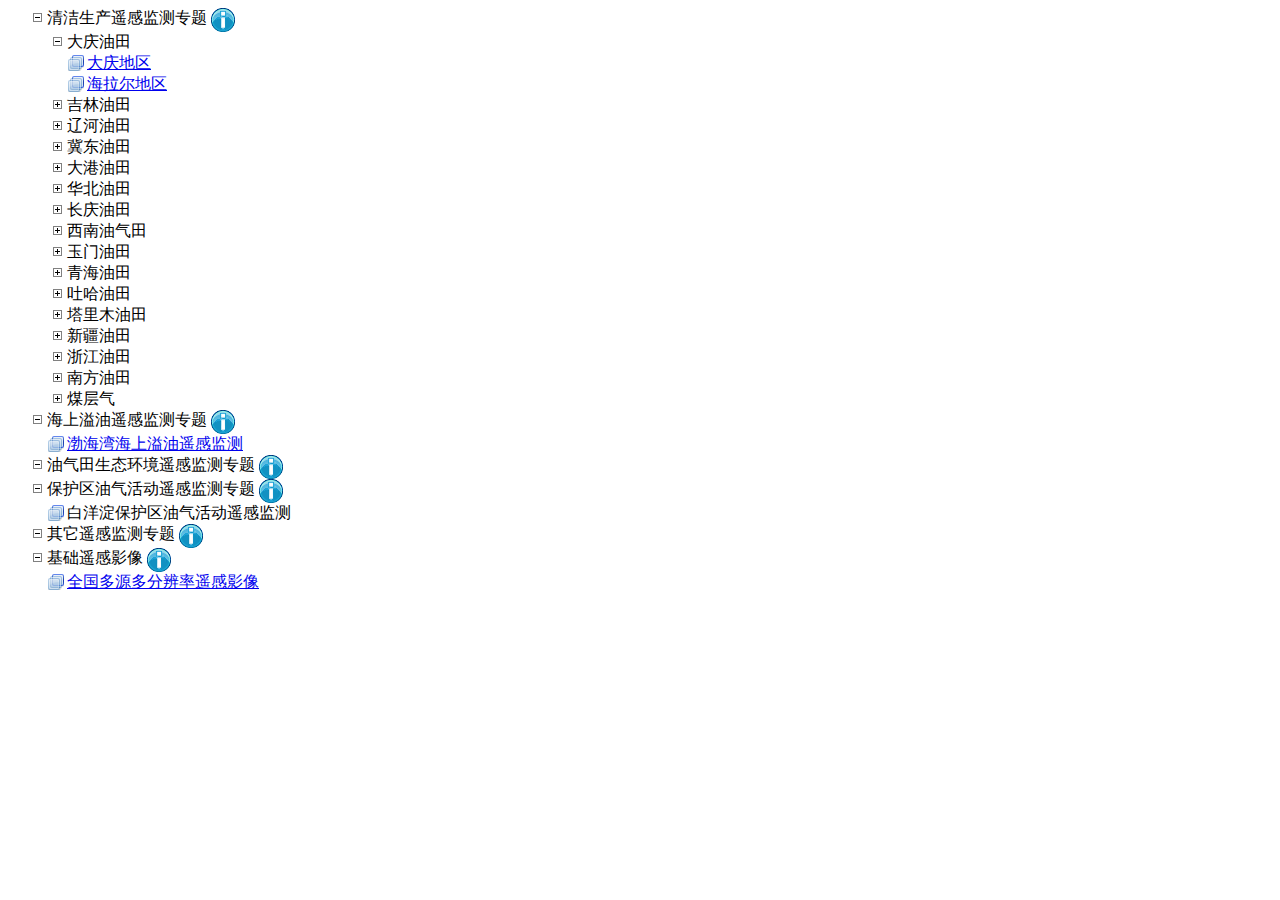
<file: LearnCode/tree2.html>
﻿<html>
<head>
<title>Tree</title>
<link rel="stylesheet" type="text/css" href="js/mktree.css">
<script type="text/javascript" src="js/mktree.js"></script>
</head>
<body>
<ul class="mktree" id="tree1">
   <li class="liOpen">清洁生产遥感监测专题&nbsp;<img src=icons/info_24px.png border=0 align="top">
    <ul>
	<li class="liOpen">大庆油田
		<ul>
	   	   <li><a href="javascript:onClickTreeNode('/pages/daqing.html');" onClick="onClickTreeNode('/pages/daqing.html');" >大庆地区</a></li>
             
	   	   <li><a href="javascript:onClickTreeNode('/pages/hailaer.html');" onClick="onClickTreeNode('/pages/hailaer.html');">海拉尔地区</a></li>
                   
                </ul>
	</li>
        <li>吉林油田
          <ul>
          </ul>
	</li>
       <li>辽河油田
          <ul>
          </ul>
	</li>
        <li>冀东油田
          <ul>
          </ul>
	</li>
        <li>大港油田
          <ul>
          </ul>
	</li>
        <li>华北油田
          <ul>
          </ul>
	</li>
        <li>长庆油田
          <ul>
          </ul>
	</li>
        <li>西南油气田
          <ul>
          </ul>
	</li>
        <li>玉门油田
          <ul>
          </ul>
	</li>
        <li>青海油田
          <ul>
          </ul>
	</li>
        <li>吐哈油田
          <ul>
          </ul>
	</li>
        <li>塔里木油田
          <ul>
          </ul>
	</li>
        <li>新疆油田
          <ul>
          </ul>
	</li>
        <li>浙江油田
          <ul>
          </ul>
	</li>
        <li>南方油田
          <ul>
          </ul>
	</li>
        <li>煤层气
          <ul>
          </ul>
	</li>
     </ul>
   </li>
   <li class="liOpen">海上溢油遥感监测专题&nbsp;<img src=icons/info_24px.png border=0 align="top">
     <ul>
       <li><a href="javascript:onClickTreeNode('/pages/bohaiwan.html');" onClick="onClickTreeNode('/pages/bohaiwan.html');">渤海湾海上溢油遥感监测</a></li>
     </ul>
   </li>
   <li class="liOpen">油气田生态环境遥感监测专题&nbsp;<img src=icons/info_24px.png border=0 align="top">
    <ul>
     </ul>
 
   </li>
   <li class="liOpen">保护区油气活动遥感监测专题&nbsp;<img src=icons/info_24px.png border=0 align="top">
     <ul>
        <li>白洋淀保护区油气活动遥感监测</li>
    </ul>
   </li>
   <li class="liOpen">其它遥感监测专题&nbsp;<img src=icons/info_24px.png border=0 align="top">
    <ul>
    </ul>
   </li>
   <li class="liOpen">基础遥感影像&nbsp;<img src=icons/info_24px.png border=0 align="top">
    <ul>
          <li><a href="javascript:onClickTreeNode('/pages/chinamosaic.html');" onClick="onClickTreeNode('/pages/chinamosaic.html');">全国多源多分辨率遥感影像</a></li>
    </ul>
   </li>
</ul>
<script>
  function onClickTreeNode(url)
   {
     var oldURL = window.parent.document.getElementById("mappage").src;  
     window.parent.document.getElementById("mappage").src = url;
 }
</script>
</body>
</html>
</file>
<file: LearnCode/css/ol.css>
.ol-box{box-sizing:border-box;border-radius:2px;border:2px solid #00f}.ol-mouse-position{top:8px;right:8px;position:absolute}.ol-scale-line{background:rgba(0,60,136,.3);border-radius:4px;bottom:8px;left:8px;padding:2px;position:absolute}.ol-scale-line-inner{border:1px solid #eee;border-top:none;color:#eee;font-size:10px;text-align:center;margin:1px;will-change:contents,width}.ol-overlay-container{will-change:left,right,top,bottom}.ol-unsupported{display:none}.ol-unselectable,.ol-viewport{-webkit-touch-callout:none;-webkit-user-select:none;-moz-user-select:none;-ms-user-select:none;user-select:none;-webkit-tap-highlight-color:transparent}.ol-selectable{-webkit-touch-callout:default;-webkit-user-select:text;-moz-user-select:text;-ms-user-select:text;user-select:text}.ol-grabbing{cursor:-webkit-grabbing;cursor:-moz-grabbing;cursor:grabbing}.ol-grab{cursor:move;cursor:-webkit-grab;cursor:-moz-grab;cursor:grab}.ol-control{position:absolute;background-color:rgba(255,255,255,.4);border-radius:4px;padding:2px}.ol-control:hover{background-color:rgba(255,255,255,.6)}.ol-zoom{top:.5em;left:.5em}.ol-rotate{top:.5em;right:.5em;transition:opacity .25s linear,visibility 0s linear}.ol-rotate.ol-hidden{opacity:0;visibility:hidden;transition:opacity .25s linear,visibility 0s linear .25s}.ol-zoom-extent{top:4.643em;left:.5em}.ol-full-screen{right:.5em;top:.5em}@media print{.ol-control{display:none}}.ol-control button{display:block;margin:1px;padding:0;color:#fff;font-size:1.14em;font-weight:700;text-decoration:none;text-align:center;height:1.375em;width:1.375em;line-height:.4em;background-color:rgba(0,60,136,.5);border:none;border-radius:2px}.ol-control button::-moz-focus-inner{border:none;padding:0}.ol-zoom-extent button{line-height:1.4em}.ol-compass{display:block;font-weight:400;font-size:1.2em;will-change:transform}.ol-touch .ol-control button{font-size:1.5em}.ol-touch .ol-zoom-extent{top:5.5em}.ol-control button:focus,.ol-control button:hover{text-decoration:none;background-color:rgba(0,60,136,.7)}.ol-zoom .ol-zoom-in{border-radius:2px 2px 0 0}.ol-zoom .ol-zoom-out{border-radius:0 0 2px 2px}.ol-attribution{text-align:right;bottom:.5em;right:.5em;max-width:calc(100% - 1.3em)}.ol-attribution ul{margin:0;padding:0 .5em;font-size:.7rem;line-height:1.375em;color:#000;text-shadow:0 0 2px #fff}.ol-attribution li{display:inline;list-style:none;line-height:inherit}.ol-attribution li:not(:last-child):after{content:" "}.ol-attribution img{max-height:2em;max-width:inherit;vertical-align:middle}.ol-attribution button,.ol-attribution ul{display:inline-block}.ol-attribution.ol-collapsed ul{display:none}.ol-attribution:not(.ol-collapsed){background:rgba(255,255,255,.8)}.ol-attribution.ol-uncollapsible{bottom:0;right:0;border-radius:4px 0 0;height:1.1em;line-height:1em}.ol-attribution.ol-uncollapsible img{margin-top:-.2em;max-height:1.6em}.ol-attribution.ol-uncollapsible button{display:none}.ol-zoomslider{top:4.5em;left:.5em;height:200px}.ol-zoomslider button{position:relative;height:10px}.ol-touch .ol-zoomslider{top:5.5em}.ol-overviewmap{left:.5em;bottom:.5em}.ol-overviewmap.ol-uncollapsible{bottom:0;left:0;border-radius:0 4px 0 0}.ol-overviewmap .ol-overviewmap-map,.ol-overviewmap button{display:inline-block}.ol-overviewmap .ol-overviewmap-map{border:1px solid #7b98bc;height:150px;margin:2px;width:150px}.ol-overviewmap:not(.ol-collapsed) button{bottom:1px;left:2px;position:absolute}.ol-overviewmap.ol-collapsed .ol-overviewmap-map,.ol-overviewmap.ol-uncollapsible button{display:none}.ol-overviewmap:not(.ol-collapsed){background:rgba(255,255,255,.8)}.ol-overviewmap-box{border:2px dotted rgba(0,60,136,.7)}.ol-overviewmap .ol-overviewmap-box:hover{cursor:move}
/*# sourceMappingURL=ol.css.map */
</file>
<file: LearnCode/css/index.css>
﻿/* 自定义工具栏 */

.toolsets {
    background-color: #009966;
    padding-left: 300px;
}

.toolsets a {
    border: solid 1px #ccc;
    color: #fff;
}

.toolsets a:hover {
    cursor: pointer;
    color: #ccc;
}

#div3{
position:absolute;
right:0px;
top:10px;
}

#div2{
position:absolute;
right:0px;
top:45px;
}

#divlayercontrol{
background:url(/pages/icons/background.jpg);no-repeat;width:300px;height:300px; 
height:360px;
width:300px;
display:none;
position:absolute;
right:32px;
top:75px;
}


#toolbox{
background:url(/pages/icons/background.jpg);no-repeat 
height:80px;
width:300px;
display:block;
position:absolute;
right:32px;
top:13px;
}


#div0{
height:300px;
width:300px;
z-index:10;
position:absolute;
right:20px;
top:60px;
}

#divexportpdfcontrol{
position:absolute;
right:0px;
top:80px;
}
#divexportoptions{
background:url(/pages/icons/background.jpg);no-repeat;width:130px;height:300px;
height:130px;
width:300px;
display:none;
position:absolute;
right:32px;
top:105px;
}


.navipanel{
position:absolute;
height:640px;
width:300px;
display:none;
z-index:100;
}


#navipanel{
position:absolute;
height:640px;
width:300px;
left:32px;
top:105px;
display:none;
z-index:100;

}

/* 打印设置 */

.print-form {
    /*display: none;*/
    /*position: absolute;*/
    margin-left: 700px;
}


/*  */

.map:-moz-full-screen {
    height: 100%;
}

.map:-webkit-full-screen {
    height: 100%;
}

.map:-ms-fullscreen {
    height: 100%;
}

.map:fullscreen {
    height: 100%;
}

.ol-rotate {
    top: 3em;
}

.map {
    height:100vh;
    width:100%;
}


/*标记*/

#marker {
    width: 20px;
    height: 20px;
    border: 1px solid #088;
    border-radius: 10px;
    background-color: #0FF;
    opacity: 0.5;
}


#Shanghai {
    text-decoration: none;
    color: white;
    font-size: 11pt;
    font-weight: bold;
    text-shadow: black 0.1em 0.1em 0.2em;
}


/*popup*/

.ol-popup {
    position: absolute;
    background-color: white;
    -webkit-filter: drop-shadow(0 1px 4px rgba(0, 0, 0, 0.2));
    filter: drop-shadow(0 1px 4px rgba(0, 0, 0, 0.2));
    padding: 15px;
    border-radius: 10px;
    border: 1px solid #cccccc;
    bottom: 12px;
    left: -50px;
    min-width: 280px;
}

.ol-popup:after,
.ol-popup:before {
    top: 100%;
    border: solid transparent;
    content: " ";
    height: 0;
    width: 0;
    position: absolute;
    pointer-events: none;
}

.ol-popup:after {
    border-top-color: white;
    border-width: 10px;
    left: 48px;
    margin-left: -10px;
}

.ol-popup:before {
    border-top-color: #cccccc;
    border-width: 11px;
    left: 48px;
    margin-left: -11px;
}

.ol-popup-closer {
    text-decoration: none;
    position: absolute;
    top: 2px;
    right: 8px;
}

.ol-popup-closer:after {
    content: "✖";
}
</file>
<file: LearnCode/js/mktree.css>
/* Put this inside a @media qualifier so Netscape 4 ignores it */
@media screen, print { 
	/* Turn off list bullets */
	ul.mktree  li { list-style: none; } 
	/* Control how "spaced out" the tree is */
	ul.mktree, ul.mktree ul , ul.mktree li { margin-left:10px; padding:0px; }
	/* Provide space for our own "bullet" inside the LI */
	ul.mktree  li           .bullet { padding-left: 15px; }
	/* Show "bullets" in the links, depending on the class of the LI that the link's in */
	ul.mktree  li.liOpen    .bullet { cursor: pointer; background: url(minus.gif)  center left no-repeat; }
	ul.mktree  li.liClosed  .bullet { cursor: pointer; background: url(plus.gif)   center left no-repeat; }
	ul.mktree  li.liBullet  .bullet { cursor: default; background: url(layers.png) center left no-repeat; }
	/* Sublists are visible or not based on class of parent LI */
	ul.mktree  li.liOpen    ul { display: block; }
	ul.mktree  li.liClosed  ul { display: none; }

	/* Format menu items differently depending on what level of the tree they are in */
	/* Uncomment this if you want your fonts to decrease in size the deeper they are in the tree */
/*
	ul.mktree  li ul li { font-size: 90% }
*/

}
</file>
